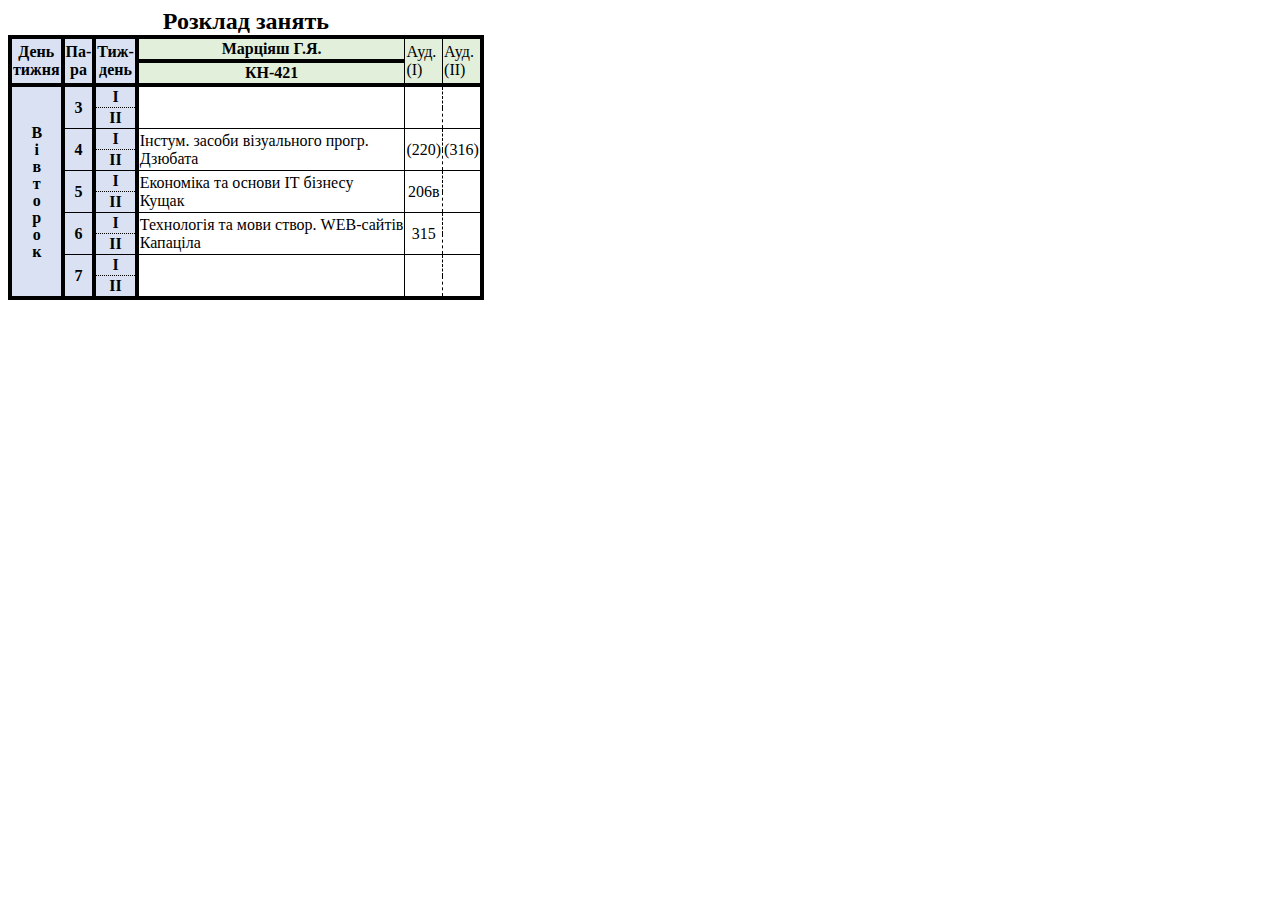
<file: lab_02/завд 3/index.html>
<!DOCTYPE html>
<html lang="uk">

<head>
    <meta charset="UTF-8">
    <meta http-equiv="X-UA-Compatible" content="IE=edge">
    <meta name="viewport" content="width=device-width, initial-scale=1.0">
    <title>Розклад занять</title>
    <link rel="stylesheet" href="style.css">
</head>

<body>

    <table>

        <caption><b>Розклад занять</b></caption>

        <tr>
            <th rowspan="2" class="LHead">День<br>тижня</th>
            <th rowspan="2" class="LHead">Па-<br>ра</th>
            <th rowspan="2" class="LHead">Тиж-<br>день</th>

            <th id="curator" class="Header">Марціяш Г.Я.</th>

            <td rowspan="2" class="auditorium Header"> Ауд.<br>(I)</td>
            <td rowspan="2" class="auditorium Header">Ауд.<br>(II)</td>
        </tr>

        <tr>
            <th id="group" class="Header">КН-421</th>
        </tr>

        <tr>
            <th rowspan="10" class="day">Вівторок</th>
            <th rowspan="2" class="lecture">3</th>
            <th class="Fweek">I</th>
            <td rowspan="2"></td>
            <td rowspan="2" class="auditoriya"></td>
            <td rowspan="2" class="auditoriya"></td>
        </tr>

        <tr>
            <th class="Sweek">II</th>
        </tr>

        <tr>
            <th rowspan="2" class="lecture">4</th>
            <th class="Fweek">I</th>
            <td rowspan="2">
                Інстум. засоби візуального прогр.<br>Дзюбата
            </td>
            <td rowspan="2" class="auditoriya">(220)</td>
            <td rowspan="2" class="auditoriya">(316)</td>

        <tr>
            <th class="Sweek">II</th>
        </tr>

        <tr>
            <th rowspan="2" class="lecture">5</th>
            <th class="Fweek">I</th>
            <td rowspan="2">
                Економіка та основи ІТ бізнесу<br>Кущак
            </td>
            <td rowspan="2" class="auditoriya">206в</td>
            <td rowspan="2" class="auditoriya"></td>

        <tr>
            <th class="Sweek">II</th>
        </tr>

        <tr>
            <th rowspan="2" class="lecture">6</th>
            <th class="Fweek">I</th>
            <td rowspan="2">
                Технологія та мови створ. WEB-сайтів<br>Капаціла
            </td>
            <td rowspan="2" class="auditoriya">315</td>
            <td rowspan="2" class="auditoriya"></td>
        </tr>

        <tr>
            <th class="Sweek">II</th>
        </tr>

        <tr>
            <th rowspan="2" class="lecture">7</th>
            <th class="Fweek">I</th>
            <td rowspan="2"></td>
            <td rowspan="2" class="auditoriya"></td>
            <td rowspan="2" class="auditoriya"></td>
        </tr>

        <tr>
            <th class="Sweek">II</th>
        </tr>
            
    </table>

</body>

</html>
</file>
<file: lab_02/завд 3/style.css>
table 
{
    width: auto;
    border-collapse: collapse;
    border: 4px solid black;
}

table th  
{
    border: 4px solid;
}

table td 
{
    border: 1px solid;
}

table .Header 
{
    background-color: rgb(226, 239, 218);
    border-bottom: 4px solid;
}

table .LHead, table .day, table .lecture, table .Fweek, table .Sweek 
{
    background-color: rgb(217, 225, 242);
}

table .day 
{
    writing-mode: vertical-rl;
    text-orientation: upright;
    text-align: center;
    padding: 15px;
}

table .lecture 
{
    border: 1px solid;
    width: 0;
}

table .auditoriya 
{
    text-align: center;
    border-style: solid dashed;
}

table .Fweek, table .Sweek 
{
    width: 1px;
}

table .FLec, table .SLec 
{
    white-space: pre-wrap;
}

table .Fweek, table .FLec 
{
    border-top: 1px solid;
    border-bottom: dotted thin;
}

table .Sweek, table .SLec 
{
    border-top: dotted thin;
    border-bottom: 1px solid;
}

table #group 
{
    border-top: 4px solid;
    border-right: solid thin;
}

table #curator 
{
    border: solid thin;
}
caption
{
    font-size: x-large;
}
</file>
